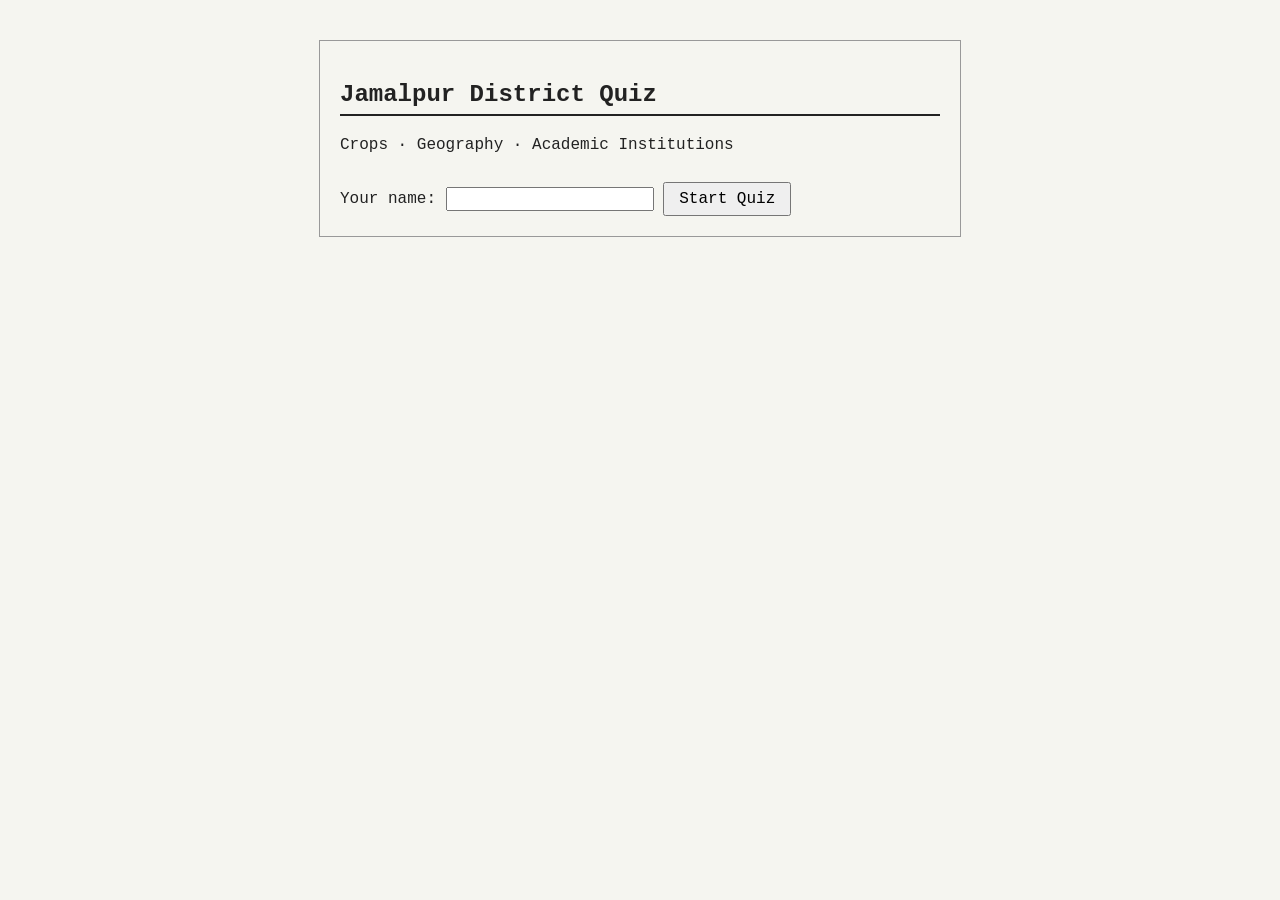
<file: target/quiz-lite/index.html>
<!DOCTYPE html>
<html>
<head>
    <title>Jamalpur District Quiz</title>
    <link rel="stylesheet" href="style.css">
</head>
<body>
    <h2>Jamalpur District Quiz</h2>
    <p>Crops &middot; Geography &middot; Academic Institutions</p>

    <!-- Plain GET form -> name is passed as a query param to quiz.jsp -->
    <form action="quiz.jsp" method="get">
        <label>Your name: <input type="text" name="name" required></label>
        <button type="submit">Start Quiz</button>
    </form>
</body>
</html>
</file>
<file: target/quiz-lite/style.css>
/* Minimal retro/skeleton styling - just readable, nothing fancy. */

body {
    font-family: "Courier New", monospace;
    max-width: 600px;
    margin: 40px auto;
    background: #f5f5f0;
    color: #222;
    border: 1px solid #999;
    padding: 20px;
}

h2 { border-bottom: 2px solid #222; padding-bottom: 6px; }

input, button { font-family: inherit; font-size: 1em; }

button { margin-top: 12px; padding: 6px 14px; }
</file>
